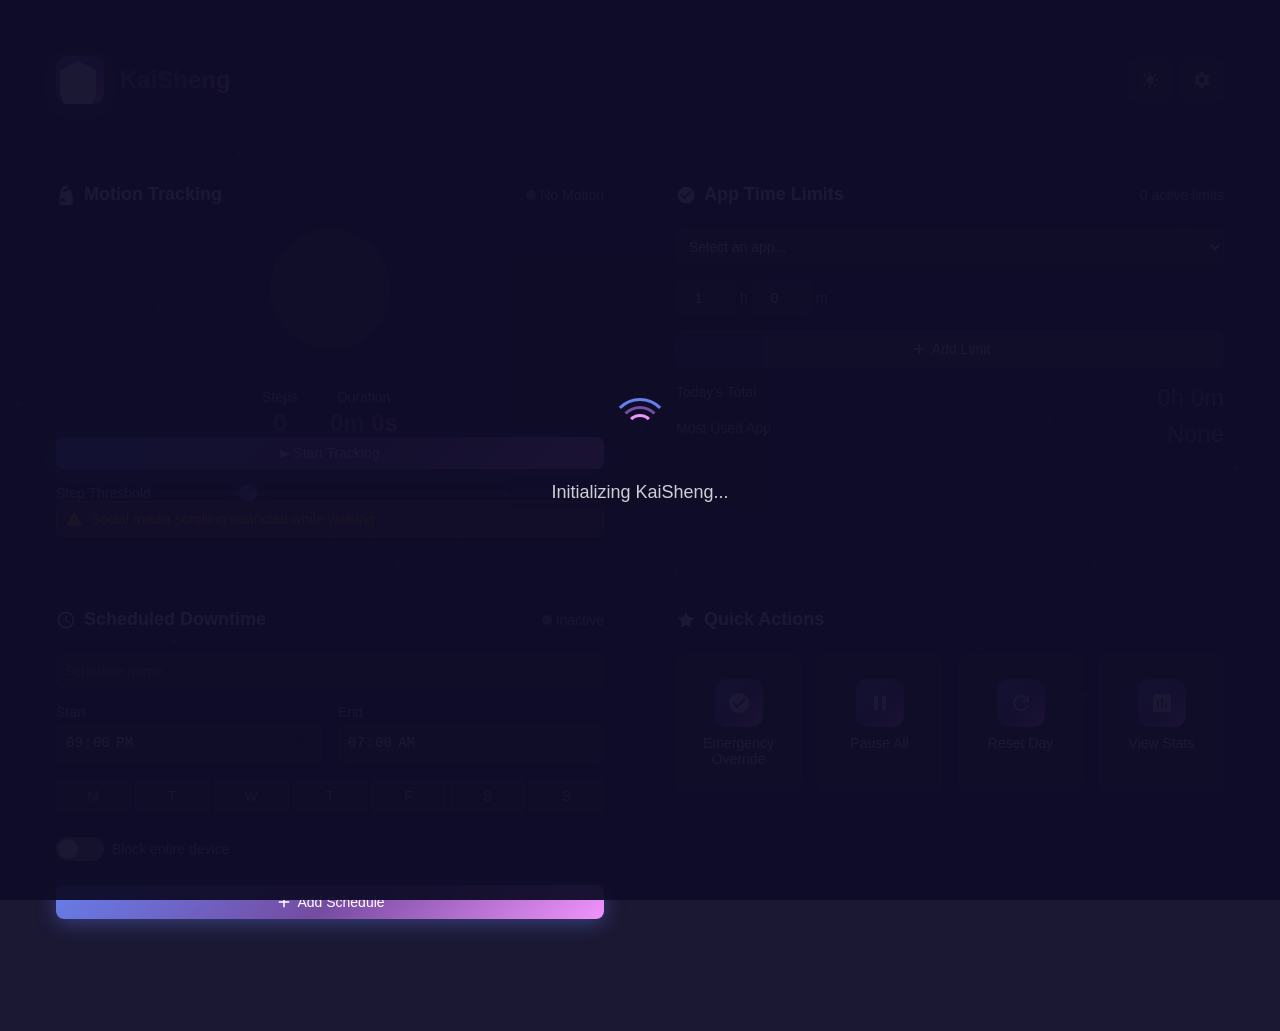
<file: web/dashboard.html>
<!DOCTYPE html>
<html lang="en">
<head>
    <meta charset="UTF-8">
    <meta name="viewport" content="width=device-width, initial-scale=1.0">
    <title>KaiSheng - Screen Time Dashboard</title>
    <link rel="stylesheet" href="styles.css">
</head>
<body>
    <!-- Particle Background Canvas -->
    <canvas id="particle-canvas" class="particle-canvas"></canvas>
    
    <!-- Cursor Glow Effect -->
    <div id="cursor-glow" class="cursor-glow"></div>
    
    <!-- Main Dashboard Container -->
    <div class="dashboard-container">
        <!-- Header -->
        <header class="dashboard-header" data-reveal>
            <div class="logo-section">
                <div class="logo-icon">
                    <svg viewBox="0 0 24 24" fill="currentColor">
                        <path d="M12 2L2 7v10c0 5.55 3.84 10.74 9 12 5.16-1.26 9-6.45 9-12V7l-10-5z"/>
                    </svg>
                </div>
                <h1 class="app-title">KaiSheng</h1>
            </div>
            
            <div class="header-controls">
                <button class="control-btn" id="theme-toggle" aria-label="Toggle theme">
                    <svg class="sun-icon" viewBox="0 0 24 24" fill="currentColor">
                        <path d="M12 7c-2.76 0-5 2.24-5 5s2.24 5 5 5 5-2.24 5-5-2.24-5-5-5zM2 13h2c.55 0 1-.45 1-1s-.45-1-1-1H2c-.55 0-1 .45-1 1s.45 1 1 1zm18 0h2c.55 0 1-.45 1-1s-.45-1-1-1h-2c-.55 0-1 .45-1 1s.45 1 1 1zM11 2v2c0 .55.45 1 1 1s1-.45 1-1V2c0-.55-.45-1-1-1s-1 .45-1 1zm0 18v2c0 .55.45 1 1 1s1-.45 1-1v-2c0-.55-.45-1-1-1s-1 .45-1 1zM5.99 4.58c-.39-.39-1.03-.39-1.41 0-.39.39-.39 1.03 0 1.41l1.06 1.06c.39.39 1.03.39 1.41 0s.39-1.03 0-1.41L5.99 4.58zm12.37 12.37c-.39-.39-1.03-.39-1.41 0-.39.39-.39 1.03 0 1.41l1.06 1.06c.39.39 1.03.39 1.41 0 .39-.39.39-1.03 0-1.41l-1.06-1.06zm1.06-10.96c.39-.39.39-1.03 0-1.41-.39-.39-1.03-.39-1.41 0l-1.06 1.06c-.39.39-.39 1.03 0 1.41s1.03.39 1.41 0l1.06-1.06zM7.05 18.36c.39-.39.39-1.03 0-1.41-.39-.39-1.03-.39-1.41 0l-1.06 1.06c-.39.39-.39 1.03 0 1.41s1.03.39 1.41 0l1.06-1.06z"/>
                    </svg>
                    <svg class="moon-icon" viewBox="0 0 24 24" fill="currentColor">
                        <path d="M9 2c-1.05 0-2.05.16-3 .46 4.06 1.27 7 5.06 7 9.54 0 4.48-2.94 8.27-7 9.54.95.3 1.95.46 3 .46 5.52 0 10-4.48 10-10S14.52 2 9 2z"/>
                    </svg>
                </button>
                <button class="control-btn pulse" id="settings-btn" aria-label="Settings">
                    <svg viewBox="0 0 24 24" fill="currentColor">
                        <path d="M19.14,12.94c.04-.3.06-.61.06-.94 0-.32-.02-.64-.07-.94l2.03-1.58c.18-.14.23-.41.12-.61l-1.92-3.32c-.12-.22-.37-.29-.59-.22l-2.39.96c-.5-.38-1.03-.7-1.62-.94l-.36-2.54c-.04-.24-.24-.41-.48-.41h-3.84c-.24 0-.43.17-.47.41l-.36,2.54c-.59.24-1.13.57-1.62.94l-2.39-.96c-.22-.08-.47 0-.59.22L2.74,8.87c-.12.21-.08.47.12.61l2.03,1.58c-.05.3-.09.63-.09.94s.02.64.07.94l-2.03,1.58c-.18.14-.23.41-.12.61l1.92,3.32c.12.22.37.29.59.22l2.39-.96c.5.38 1.03.7 1.62.94l.36,2.54c.05.24.24.41.48.41h3.84c.24 0 .44-.17.47-.41l.36-2.54c.59-.24 1.13-.56 1.62-.94l2.39.96c.22.08.47 0 .59-.22l1.92-3.32c.12-.22.07-.47-.12-.61l-2.01-1.58zM12,15.6c-1.98 0-3.6-1.62-3.6-3.6s1.62-3.6 3.6-3.6 3.6 1.62 3.6 3.6-1.62 3.6-3.6 3.6z"/>
                    </svg>
                </button>
            </div>
        </header>

        <!-- Main Content Grid -->
        <main class="dashboard-grid">
            <!-- Motion Tracking Card -->
            <section class="feature-card motion-card" data-reveal>
                <div class="card-header">
                    <h2 class="card-title">
                        <svg class="card-icon" viewBox="0 0 24 24" fill="currentColor">
                            <path d="M13.5.67s.74 2.65.74 4.8c0 2.06-1.35 3.73-3.41 3.73-2.07 0-3.63-1.67-3.63-3.73l.03-.36C5.21 7.51 4 12.03 4 17v5c0 1.1.9 2 2 2h12c1.1 0 2-.9 2-2v-5c0-4.97-1.21-9.49-3.58-13.36-.03.12-.03.24-.03.36 0 2.06-1.56 3.73-3.63 3.73S7.07 8.27 7.07 6.2c0-2.15.74-4.8.74-4.8M12 4.2C10.06 4.2 8.5 5.76 8.5 7.7c0 1.93 1.56 3.5 3.5 3.5s3.5-1.57 3.5-3.5c0-1.94-1.56-3.5-3.5-3.5m-7 15.5v-1c0-1.65 1.35-3 3-3s3 1.35 3 3v1h-6m2-6.5c1.1 0 2-.9 2-2s-.9-2-2-2-2 .9-2 2 .9 2 2 2z"/>
                        </svg>
                        Motion Tracking
                    </h2>
                    <div class="status-indicator" id="motion-status" data-active="false">
                        <span class="status-dot"></span>
                        <span class="status-text">No Motion</span>
                    </div>
                </div>
                
                <div class="card-content">
                    <div class="motion-visualizer">
                        <div class="motion-circle" id="motion-circle">
                            <div class="motion-waves">
                                <div class="wave"></div>
                                <div class="wave"></div>
                                <div class="wave"></div>
                            </div>
                        </div>
                        <div class="motion-stats">
                            <div class="stat-item">
                                <span class="stat-label">Steps</span>
                                <span class="stat-value" id="step-count">0</span>
                            </div>
                            <div class="stat-item">
                                <span class="stat-label">Duration</span>
                                <span class="stat-value" id="walk-duration">0m 0s</span>
                            </div>
                        </div>
                    </div>
                    
                    <div class="motion-controls">
                        <button class="btn btn-primary" id="motion-toggle">
                            <span class="btn-icon">▶</span>
                            <span class="btn-text">Start Tracking</span>
                        </button>
                        <div class="motion-threshold">
                            <label for="step-threshold">Step Threshold</label>
                            <input type="range" id="step-threshold" min="1" max="20" value="5" 
                                   class="slider" aria-label="Step threshold slider">
                            <span class="threshold-value">5</span>
                        </div>
                    </div>
                    
                    <div class="motion-warning" id="motion-warning" hidden>
                        <svg viewBox="0 0 24 24" fill="currentColor">
                            <path d="M1 21h22L12 2 1 21zm12-3h-2v-2h2v2zm0-4h-2v-4h2v4z"/>
                        </svg>
                        <span>Social media scrolling restricted while walking</span>
                    </div>
                </div>
            </section>

            <!-- App Time Limits Card -->
            <section class="feature-card limits-card" data-reveal>
                <div class="card-header">
                    <h2 class="card-title">
                        <svg class="card-icon" viewBox="0 0 24 24" fill="currentColor">
                            <path d="M12 2C6.48 2 2 6.48 2 12s4.48 10 10 10 10-4.48 10-10S17.52 2 12 2zm-2 15l-5-5 1.41-1.41L10 14.17l7.59-7.59L19 8l-9 9z"/>
                        </svg>
                        App Time Limits
                    </h2>
                    <span class="limits-summary" id="limits-summary">0 active limits</span>
                </div>
                
                <div class="card-content">
                    <div class="add-limit-form">
                        <select id="app-selector" class="app-select">
                            <option value="">Select an app...</option>
                            <option value="Instagram">Instagram</option>
                            <option value="TikTok">TikTok</option>
                            <option value="Facebook">Facebook</option>
                            <option value="Twitter">Twitter</option>
                            <option value="YouTube">YouTube</option>
                            <option value="Netflix">Netflix</option>
                            <option value="Spotify">Spotify</option>
                            <option value="Snapchat">Snapchat</option>
                            <option value="Reddit">Reddit</option>
                        </select>
                        
                        <div class="time-input-group">
                            <input type="number" id="limit-hours" min="0" max="23" value="1" 
                                   class="time-input" aria-label="Hours">
                            <span class="time-label">h</span>
                            <input type="number" id="limit-minutes" min="0" max="59" value="0" 
                                   class="time-input" aria-label="Minutes">
                            <span class="time-label">m</span>
                        </div>
                        
                        <button class="btn btn-secondary" id="add-limit-btn">
                            <svg viewBox="0 0 24 24" fill="currentColor">
                                <path d="M19 13h-6v6h-2v-6H5v-2h6V5h2v6h6v2z"/>
                            </svg>
                            Add Limit
                        </button>
                    </div>
                    
                    <div class="limits-list" id="limits-list">
                        <!-- Dynamic content -->
                    </div>
                    
                    <div class="usage-stats">
                        <div class="stat-row">
                            <span class="stat-label">Today's Total</span>
                            <span class="stat-value" id="daily-total">0h 0m</span>
                        </div>
                        <div class="stat-row">
                            <span class="stat-label">Most Used App</span>
                            <span class="stat-value" id="most-used">None</span>
                        </div>
                    </div>
                </div>
            </section>

            <!-- Scheduled Downtime Card -->
            <section class="feature-card downtime-card" data-reveal>
                <div class="card-header">
                    <h2 class="card-title">
                        <svg class="card-icon" viewBox="0 0 24 24" fill="currentColor">
                            <path d="M12 2C6.48 2 2 6.48 2 12s4.48 10 10 10 10-4.48 10-10S17.52 2 12 2zm0 18c-4.42 0-8-3.58-8-8s3.58-8 8-8 8 3.58 8 8-3.58 8-8 8zm.5-13H11v6l5.25 3.15.75-1.23-4.5-2.67z"/>
                        </svg>
                        Scheduled Downtime
                    </h2>
                    <div class="status-indicator" id="downtime-status" data-active="false">
                        <span class="status-dot"></span>
                        <span class="status-text">Inactive</span>
                    </div>
                </div>
                
                <div class="card-content">
                    <div class="schedule-creator">
                        <input type="text" id="schedule-name" placeholder="Schedule name..." 
                               class="schedule-input" aria-label="Schedule name">
                        
                        <div class="time-picker-group">
                            <div class="time-input-wrapper">
                                <label for="downtime-start">Start</label>
                                <input type="time" id="downtime-start" 
                                       class="time-picker" value="21:00">
                            </div>
                            <div class="time-input-wrapper">
                                <label for="downtime-end">End</label>
                                <input type="time" id="downtime-end" 
                                       class="time-picker" value="07:00">
                            </div>
                        </div>
                        
                        <div class="days-selector">
                            <label class="day-checkbox">
                                <input type="checkbox" value="Mon">
                                <span class="day-label">M</span>
                            </label>
                            <label class="day-checkbox">
                                <input type="checkbox" value="Tue">
                                <span class="day-label">T</span>
                            </label>
                            <label class="day-checkbox">
                                <input type="checkbox" value="Wed">
                                <span class="day-label">W</span>
                            </label>
                            <label class="day-checkbox">
                                <input type="checkbox" value="Thu">
                                <span class="day-label">T</span>
                            </label>
                            <label class="day-checkbox">
                                <input type="checkbox" value="Fri">
                                <span class="day-label">F</span>
                            </label>
                            <label class="day-checkbox">
                                <input type="checkbox" value="Sat">
                                <span class="day-label">S</span>
                            </label>
                            <label class="day-checkbox">
                                <input type="checkbox" value="Sun">
                                <span class="day-label">S</span>
                            </label>
                        </div>
                        
                        <div class="schedule-options">
                            <label class="toggle-switch">
                                <input type="checkbox" id="block-device">
                                <span class="toggle-slider"></span>
                                <span class="toggle-label">Block entire device</span>
                            </label>
                        </div>
                        
                        <button class="btn btn-primary" id="add-schedule-btn">
                            <svg viewBox="0 0 24 24" fill="currentColor">
                                <path d="M19 13h-6v6h-2v-6H5v-2h6V5h2v6h6v2z"/>
                            </svg>
                            Add Schedule
                        </button>
                    </div>
                    
                    <div class="schedules-list" id="schedules-list">
                        <!-- Dynamic content -->
                    </div>
                </div>
            </section>

            <!-- Quick Actions Card -->
            <section class="feature-card actions-card" data-reveal>
                <div class="card-header">
                    <h2 class="card-title">
                        <svg class="card-icon" viewBox="0 0 24 24" fill="currentColor">
                            <path d="M12 2l3.09 6.26L22 9.27l-5 4.87 1.18 6.88L12 17.77l-6.18 3.25L7 14.14 2 9.27l6.91-1.01L12 2z"/>
                        </svg>
                        Quick Actions
                    </h2>
                </div>
                
                <div class="card-content">
                    <div class="quick-actions-grid">
                        <button class="action-btn" id="emergency-override">
                            <div class="action-icon pulse">
                                <svg viewBox="0 0 24 24" fill="currentColor">
                                    <path d="M12 2C6.48 2 2 6.48 2 12s4.48 10 10 10 10-4.48 10-10S17.52 2 12 2zm-2 15l-5-5 1.41-1.41L10 14.17l7.59-7.59L19 8l-9 9z"/>
                                </svg>
                            </div>
                            <span class="action-label">Emergency Override</span>
                        </button>
                        
                        <button class="action-btn" id="pause-all">
                            <div class="action-icon">
                                <svg viewBox="0 0 24 24" fill="currentColor">
                                    <path d="M6 19h4V5H6v14zm8-14v14h4V5h-4z"/>
                                </svg>
                            </div>
                            <span class="action-label">Pause All</span>
                        </button>
                        
                        <button class="action-btn" id="reset-day">
                            <div class="action-icon">
                                <svg viewBox="0 0 24 24" fill="currentColor">
                                    <path d="M17.65 6.35C16.2 4.9 14.21 4 12 4c-4.42 0-7.99 3.58-7.99 8s3.57 8 7.99 8c3.73 0 6.84-2.55 7.73-6h-2.08c-.82 2.33-3.04 4-5.65 4-3.31 0-6-2.69-6-6s2.69-6 6-6c1.66 0 3.14.69 4.22 1.78L13 11h7V4l-2.35 2.35z"/>
                                </svg>
                            </div>
                            <span class="action-label">Reset Day</span>
                        </button>
                        
                        <button class="action-btn" id="view-stats">
                            <div class="action-icon">
                                <svg viewBox="0 0 24 24" fill="currentColor">
                                    <path d="M19 3H5c-1.1 0-2 .9-2 2v14c0 1.1.9 2 2 2h14c1.1 0 2-.9 2-2V5c0-1.1-.9-2-2-2zM9 17H7v-7h2v7zm4 0h-2V7h2v10zm4 0h-2v-4h2v4z"/>
                                </svg>
                            </div>
                            <span class="action-label">View Stats</span>
                        </button>
                    </div>
                </div>
            </section>
        </main>
    </div>

    <!-- Loading Overlay -->
    <div class="loading-overlay" id="loading-overlay">
        <div class="loading-spinner">
            <div class="spinner-ring"></div>
            <div class="spinner-ring"></div>
            <div class="spinner-ring"></div>
        </div>
        <p class="loading-text">Initializing KaiSheng...</p>
    </div>

    <script src="dashboard.js"></script>
</body>
</html>
</file>
<file: web/styles.css>
/* KaiSheng Dashboard Styles */
/* Comprehensive CSS with gradients, animations, and advanced effects */

:root {
  /* Gradient Palette */
  --gradient-start: #667eea;
  --gradient-mid: #764ba2;
  --gradient-end: #f093fb;
  --gradient-primary: linear-gradient(135deg, var(--gradient-start), var(--gradient-mid), var(--gradient-end));
  --gradient-secondary: linear-gradient(45deg, #f093fb, #f5576c);
  --gradient-tertiary: linear-gradient(to right, #4facfe 0%, #00f2fe 100%);
  
  /* Surface Colors */
  --surface-dark: rgba(15, 12, 41, 0.95);
  --surface-light: rgba(255, 255, 255, 0.08);
  --surface-hover: rgba(255, 255, 255, 0.12);
  --border-color: rgba(255, 255, 255, 0.1);
  --glow-color: rgba(102, 126, 234, 0.5);
  
  /* Text Colors */
  --text-primary: #ffffff;
  --text-secondary: rgba(255, 255, 255, 0.7);
  --text-muted: rgba(255, 255, 255, 0.5);
  --text-glow: rgba(255, 255, 255, 0.9);
  
  /* Accent Colors */
  --success: #4CAF50;
  --warning: #FF9800;
  --error: #F44336;
  --info: #2196F3;
  
  /* Animation Timings */
  --spring-bounce: cubic-bezier(0.68, -0.55, 0.265, 1.55);
  --ease-out-quad: cubic-bezier(0.25, 0.46, 0.45, 0.94);
  --ease-in-out: cubic-bezier(0.4, 0, 0.2, 1);
  --bounce: cubic-bezier(0.68, -0.55, 0.265, 1.55);
  
  /* Spacing */
  --spacing-xs: 0.25rem;
  --spacing-sm: 0.5rem;
  --spacing-md: 1rem;
  --spacing-lg: 1.5rem;
  --spacing-xl: 2rem;
  --spacing-xxl: 3rem;
}

/* Reset & Base Styles */
* {
  margin: 0;
  padding: 0;
  box-sizing: border-box;
}

html {
  font-size: 16px;
  scroll-behavior: smooth;
}

body {
  font-family: -apple-system, BlinkMacSystemFont, 'Segoe UI', Roboto, Oxygen, Ubuntu, Cantarell, sans-serif;
  background: var(--surface-dark);
  min-height: 100vh;
  overflow-x: hidden;
  position: relative;
}

/* Particle Background Canvas */
.particle-canvas {
  position: fixed;
  top: 0;
  left: 0;
  width: 100vw;
  height: 100vh;
  z-index: -2;
  opacity: 0.6;
}

/* Cursor Glow Effect */
.cursor-glow {
  position: fixed;
  width: 300px;
  height: 300px;
  border-radius: 50%;
  background: radial-gradient(circle, var(--glow-color) 0%, transparent 70%);
  pointer-events: none;
  z-index: -1;
  opacity: 0;
  transition: opacity 0.3s var(--ease-out-quad);
  transform: translate(-50%, -50%) scale(0.8);
  filter: blur(20px);
}

.cursor-glow.active {
  opacity: 0.3;
  animation: glow-pulse 2s ease-in-out infinite alternate;
}

@keyframes glow-pulse {
  0% { transform: translate(-50%, -50%) scale(0.8) rotate(0deg); }
  100% { transform: translate(-50%, -50%) scale(1.1) rotate(180deg); }
}

/* Main Dashboard Container */
.dashboard-container {
  min-height: 100vh;
  padding: var(--spacing-xl);
  position: relative;
  z-index: 1;
}

/* Glassmorphism Effect */
.glass-effect {
  background: var(--surface-light);
  backdrop-filter: blur(12px) saturate(180%);
  -webkit-backdrop-filter: blur(12px) saturate(180%);
  border: 1px solid var(--border-color);
  border-radius: 16px;
  box-shadow: 0 8px 32px rgba(0, 0, 0, 0.3);
}

/* Dashboard Header */
.dashboard-header {
  @extend .glass-effect;
  padding: var(--spacing-lg);
  margin-bottom: var(--spacing-xl);
  display: flex;
  justify-content: space-between;
  align-items: center;
  transform: translateY(-20px);
  opacity: 0;
  animation: slide-down 0.6s var(--spring-bounce) forwards;
}

@keyframes slide-down {
  to {
    transform: translateY(0);
    opacity: 1;
  }
}

.logo-section {
  display: flex;
  align-items: center;
  gap: var(--spacing-md);
}

.logo-icon {
  width: 48px;
  height: 48px;
  background: var(--gradient-primary);
  border-radius: 12px;
  display: flex;
  align-items: center;
  justify-content: center;
  color: white;
  font-weight: bold;
  box-shadow: 0 4px 20px rgba(102, 126, 234, 0.4);
  animation: logo-glow 3s ease-in-out infinite alternate;
}

@keyframes logo-glow {
  0% { box-shadow: 0 4px 20px rgba(102, 126, 234, 0.4); }
  100% { box-shadow: 0 4px 30px rgba(102, 126, 234, 0.8); }
}

.app-title {
  font-size: 1.5rem;
  font-weight: 700;
  background: var(--gradient-primary);
  -webkit-background-clip: text;
  -webkit-text-fill-color: transparent;
  background-clip: text;
}

.header-controls {
  display: flex;
  gap: var(--spacing-sm);
}

.control-btn {
  width: 44px;
  height: 44px;
  border-radius: 12px;
  border: 1px solid var(--border-color);
  background: var(--surface-light);
  color: var(--text-secondary);
  cursor: pointer;
  display: flex;
  align-items: center;
  justify-content: center;
  transition: all 0.3s var(--spring-bounce);
  position: relative;
  overflow: hidden;
}

.control-btn:hover {
  background: var(--surface-hover);
  color: var(--text-primary);
  transform: translateY(-2px) scale(1.05);
  box-shadow: 0 8px 25px rgba(102, 126, 234, 0.3);
}

.control-btn:active {
  transform: translateY(0) scale(0.98);
}

.control-btn svg {
  width: 20px;
  height: 20px;
}

.control-btn .sun-icon,
.control-btn .moon-icon {
  position: absolute;
  transition: opacity 0.3s var(--ease-out-quad);
}

.control-btn .moon-icon {
  opacity: 0;
}

html[data-theme="light"] .control-btn .sun-icon {
  opacity: 0;
}

html[data-theme="light"] .control-btn .moon-icon {
  opacity: 1;
}

/* Dashboard Grid */
.dashboard-grid {
  display: grid;
  grid-template-columns: repeat(auto-fit, minmax(400px, 1fr));
  gap: var(--spacing-lg);
  margin-bottom: var(--spacing-xl);
}

/* Feature Cards */
.feature-card {
  @extend .glass-effect;
  padding: var(--spacing-lg);
  display: flex;
  flex-direction: column;
  gap: var(--spacing-lg);
  transform: translateY(20px);
  opacity: 0;
  animation: slide-up 0.6s var(--ease-out-quad) forwards;
  animation-delay: calc(var(--card-index) * 0.1s);
  will-change: transform, opacity;
}

@keyframes slide-up {
  to {
    transform: translateY(0);
    opacity: 1;
  }
}

.feature-card:hover {
  transform: translateY(-4px);
  box-shadow: 0 12px 40px rgba(102, 126, 234, 0.2);
  border-color: rgba(102, 126, 234, 0.3);
}

.card-header {
  display: flex;
  justify-content: space-between;
  align-items: center;
}

.card-title {
  display: flex;
  align-items: center;
  gap: var(--spacing-sm);
  font-size: 1.125rem;
  font-weight: 600;
  color: var(--text-primary);
}

.card-icon {
  width: 20px;
  height: 20px;
  color: var(--accent);
}

.status-indicator {
  display: flex;
  align-items: center;
  gap: var(--spacing-xs);
  font-size: 0.875rem;
}

.status-dot {
  width: 10px;
  height: 10px;
  border-radius: 50%;
  background: var(--text-muted);
  transition: all 0.3s var(--ease-out-quad);
  box-shadow: 0 0 0 0 rgba(76, 175, 80, 0.4);
}

.status-indicator[data-active="true"] .status-dot {
  background: var(--success);
  animation: pulse-green 2s infinite;
}

@keyframes pulse-green {
  0% { box-shadow: 0 0 0 0 rgba(76, 175, 80, 0.4); }
  70% { box-shadow: 0 0 0 10px rgba(76, 175, 80, 0); }
  100% { box-shadow: 0 0 0 0 rgba(76, 175, 80, 0); }
}

.status-text {
  color: var(--text-secondary);
}

.status-indicator[data-active="true"] .status-text {
  color: var(--success);
}

/* Buttons */
.btn {
  display: inline-flex;
  align-items: center;
  justify-content: center;
  gap: var(--spacing-xs);
  padding: var(--spacing-sm) var(--spacing-md);
  border: none;
  border-radius: 8px;
  font-weight: 500;
  font-size: 0.875rem;
  cursor: pointer;
  transition: all 0.3s var(--spring-bounce);
  position: relative;
  overflow: hidden;
}

.btn::before {
  content: '';
  position: absolute;
  top: 50%;
  left: 50%;
  width: 0;
  height: 0;
  border-radius: 50%;
  background: rgba(255, 255, 255, 0.1);
  transform: translate(-50%, -50%);
  transition: width 0.6s, height 0.6s;
}

.btn:active::before {
  width: 300px;
  height: 300px;
}

.btn-primary {
  background: var(--gradient-primary);
  color: white;
  box-shadow: 0 4px 20px rgba(102, 126, 234, 0.4);
}

.btn-primary:hover {
  transform: translateY(-2px) scale(1.02);
  box-shadow: 0 8px 30px rgba(102, 126, 234, 0.6);
}

.btn-secondary {
  background: var(--surface-hover);
  color: var(--text-primary);
  border: 1px solid var(--border-color);
}

.btn-secondary:hover {
  background: var(--gradient-secondary);
  color: white;
  border-color: transparent;
  transform: translateY(-2px) scale(1.02);
}

.btn-icon {
  font-size: 0.75rem;
  transition: transform 0.3s var(--ease-out-quad);
}

.btn:hover .btn-icon {
  transform: scale(1.2);
}

.btn svg {
  width: 18px;
  height: 18px;
}

/* Toggle Switches */
.toggle-switch {
  display: flex;
  align-items: center;
  gap: var(--spacing-sm);
  cursor: pointer;
}

.toggle-switch input {
  display: none;
}

.toggle-slider {
  position: relative;
  width: 48px;
  height: 24px;
  background: var(--text-muted);
  border-radius: 12px;
  transition: all 0.3s var(--spring-bounce);
}

.toggle-slider::before {
  content: '';
  position: absolute;
  top: 2px;
  left: 2px;
  width: 20px;
  height: 20px;
  background: white;
  border-radius: 50%;
  transition: transform 0.3s var(--spring-bounce);
  box-shadow: 0 2px 8px rgba(0, 0, 0, 0.2);
}

.toggle-switch input:checked + .toggle-slider {
  background: var(--gradient-primary);
}

.toggle-switch input:checked + .toggle-slider::before {
  transform: translateX(24px);
}

.toggle-label {
  font-size: 0.875rem;
  color: var(--text-secondary);
  user-select: none;
}

/* Sliders */
.slider {
  -webkit-appearance: none;
  width: 100%;
  height: 6px;
  border-radius: 3px;
  background: var(--surface-hover);
  outline: none;
  transition: all 0.3s var(--ease-out-quad);
  cursor: pointer;
}

.slider::-webkit-slider-thumb {
  -webkit-appearance: none;
  appearance: none;
  width: 18px;
  height: 18px;
  border-radius: 50%;
  background: var(--gradient-primary);
  cursor: pointer;
  box-shadow: 0 2px 10px rgba(102, 126, 234, 0.4);
  transition: all 0.3s var(--spring-bounce);
}

.slider::-webkit-slider-thumb:hover {
  transform: scale(1.2);
  box-shadow: 0 4px 20px rgba(102, 126, 234, 0.6);
}

.slider::-moz-range-thumb {
  width: 18px;
  height: 18px;
  border-radius: 50%;
  background: var(--gradient-primary);
  cursor: pointer;
  border: none;
  box-shadow: 0 2px 10px rgba(102, 126, 234, 0.4);
}

/* Motion Card Specific Styles */
.motion-visualizer {
  display: flex;
  flex-direction: column;
  align-items: center;
  gap: var(--spacing-lg);
}

.motion-circle {
  position: relative;
  width: 120px;
  height: 120px;
  border-radius: 50%;
  background: var(--surface-hover);
  display: flex;
  align-items: center;
  justify-content: center;
  margin-bottom: var(--spacing-md);
}

.motion-circle.active {
  background: var(--gradient-primary);
  animation: breathing 2s ease-in-out infinite;
}

@keyframes breathing {
  0%, 100% { transform: scale(1); }
  50% { transform: scale(1.05); }
}

.motion-waves {
  position: absolute;
  inset: 0;
}

.wave {
  position: absolute;
  border: 2px solid var(--glow-color);
  border-radius: 50%;
  opacity: 0;
}

.wave:nth-child(1) {
  top: 0;
  left: 0;
  right: 0;
  bottom: 0;
  animation: wave-1 2s ease-out infinite;
}

.wave:nth-child(2) {
  top: 10px;
  left: 10px;
  right: 10px;
  bottom: 10px;
  animation: wave-2 2s ease-out infinite;
  animation-delay: 0.5s;
}

.wave:nth-child(3) {
  top: 20px;
  left: 20px;
  right: 20px;
  bottom: 20px;
  animation: wave-3 2s ease-out infinite;
  animation-delay: 1s;
}

@keyframes wave-1 {
  0% { transform: scale(0.8); opacity: 1; }
  100% { transform: scale(1.4); opacity: 0; }
}

@keyframes wave-2 {
  0% { transform: scale(0.8); opacity: 1; }
  100% { transform: scale(1.3); opacity: 0; }
}

@keyframes wave-3 {
  0% { transform: scale(0.8); opacity: 1; }
  100% { transform: scale(1.2); opacity: 0; }
}

.motion-stats {
  display: flex;
  gap: var(--spacing-xl);
  justify-content: center;
}

.stat-item {
  display: flex;
  flex-direction: column;
  align-items: center;
  gap: var(--spacing-xs);
}

.stat-label {
  font-size: 0.875rem;
  color: var(--text-secondary);
}

.stat-value {
  font-size: 1.5rem;
  font-weight: 700;
  background: var(--gradient-primary);
  -webkit-background-clip: text;
  -webkit-text-fill-color: transparent;
  background-clip: text;
}

.motion-controls {
  display: flex;
  flex-direction: column;
  gap: var(--spacing-md);
}

.motion-threshold {
  display: flex;
  align-items: center;
  gap: var(--spacing-sm);
}

.motion-threshold label {
  font-size: 0.875rem;
  color: var(--text-secondary);
  min-width: 80px;
}

.motion-threshold .slider {
  flex: 1;
}

.threshold-value {
  font-size: 0.875rem;
  color: var(--text-primary);
  min-width: 40px;
  text-align: right;
}

.motion-warning {
  display: flex;
  align-items: center;
  gap: var(--spacing-sm);
  padding: var(--spacing-sm);
  border-radius: 8px;
  background: rgba(255, 152, 0, 0.2);
  border: 1px solid rgba(255, 152, 0, 0.3);
  color: var(--warning);
  font-size: 0.875rem;
  animation: slide-in 0.3s var(--spring-bounce);
}

@keyframes slide-in {
  from { transform: translateX(-20px); opacity: 0; }
  to { transform: translateX(0); opacity: 1; }
}

.motion-warning svg {
  width: 18px;
  height: 18px;
}

/* App Limits Card Styles */
.limits-summary {
  font-size: 0.875rem;
  color: var(--text-secondary);
}

.add-limit-form {
  display: flex;
  flex-direction: column;
  gap: var(--spacing-md);
}

.app-select {
  padding: var(--spacing-sm);
  border: 1px solid var(--border-color);
  border-radius: 8px;
  background: var(--surface-light);
  color: var(--text-primary);
  font-size: 0.875rem;
  transition: all 0.3s var(--ease-out-quad);
}

.app-select:focus {
  outline: none;
  border-color: var(--gradient-start);
  box-shadow: 0 0 0 2px rgba(102, 126, 234, 0.2);
}

.time-input-group {
  display: flex;
  align-items: center;
  gap: var(--spacing-xs);
}

.time-input {
  width: 60px;
  padding: var(--spacing-sm);
  border: 1px solid var(--border-color);
  border-radius: 6px;
  background: var(--surface-light);
  color: var(--text-primary);
  text-align: center;
  font-size: 0.875rem;
  transition: all 0.3s var(--ease-out-quad);
}

.time-input:focus {
  outline: none;
  border-color: var(--gradient-start);
  box-shadow: 0 0 0 2px rgba(102, 126, 234, 0.2);
}

.time-label {
  font-size: 0.875rem;
  color: var(--text-secondary);
}

.limits-list {
  display: flex;
  flex-direction: column;
  gap: var(--spacing-sm);
}

.limit-item {
  display: flex;
  flex-direction: column;
  gap: var(--spacing-sm);
  padding: var(--spacing-md);
  border: 1px solid var(--border-color);
  border-radius: 8px;
  background: var(--surface-light);
  transition: all 0.3s var(--ease-out-quad);
  animation: slide-in 0.3s var(--spring-bounce);
}

.limit-item:hover {
  border-color: rgba(102, 126, 234, 0.3);
  background: var(--surface-hover);
}

.limit-item.blocked {
  border-color: rgba(244, 67, 54, 0.3);
  background: rgba(244, 67, 54, 0.1);
}

.limit-header {
  display: flex;
  justify-content: space-between;
  align-items: center;
}

.limit-name {
  font-weight: 600;
  color: var(--text-primary);
}

.limit-category {
  font-size: 0.75rem;
  color: var(--text-muted);
  background: var(--surface-hover);
  padding: 2px 8px;
  border-radius: 12px;
}

.limit-progress {
  margin: var(--spacing-sm) 0;
}

.progress-bar {
  height: 6px;
  background: var(--surface-hover);
  border-radius: 3px;
  overflow: hidden;
}

.progress-fill {
  height: 100%;
  background: var(--gradient-primary);
  border-radius: 3px;
  transition: width 0.6s var(--ease-out-quad);
  position: relative;
}

.progress-fill.warning {
  background: var(--gradient-secondary);
}

.progress-fill.danger {
  background: linear-gradient(to right, #f5576c, #f093fb);
}

.progress-fill::after {
  content: '';
  position: absolute;
  top: 0;
  left: 0;
  right: 0;
  bottom: 0;
  background: linear-gradient(90deg, transparent, rgba(255, 255, 255, 0.3), transparent);
  animation: shimmer 2s infinite;
}

@keyframes shimmer {
  0% { transform: translateX(-100%); }
  100% { transform: translateX(100%); }
}

.limit-details {
  display: flex;
  justify-content: space-between;
  align-items: center;
  font-size: 0.875rem;
}

.limit-usage {
  color: var(--text-secondary);
}

.limit-actions {
  display: flex;
  gap: var(--spacing-xs);
}

.icon-btn {
  width: 28px;
  height: 28px;
  border: none;
  border-radius: 6px;
  background: var(--surface-hover);
  color: var(--text-secondary);
  cursor: pointer;
  display: flex;
  align-items: center;
  justify-content: center;
  transition: all 0.3s var(--spring-bounce);
}

.icon-btn:hover {
  background: var(--gradient-primary);
  color: white;
  transform: scale(1.1);
}

.icon-btn svg {
  width: 14px;
  height: 14px;
}

.usage-stats {
  display: flex;
  flex-direction: column;
  gap: var(--spacing-sm);
  padding-top: var(--spacing-md);
  border-top: 1px solid var(--border-color);
}

.stat-row {
  display: flex;
  justify-content: space-between;
  font-size: 0.875rem;
}

.stat-row .stat-label {
  color: var(--text-secondary);
}

.stat-row .stat-value {
  font-weight: 500;
  color: var(--text-primary);
}

/* Downtime Card Styles */
.schedule-creator {
  display: flex;
  flex-direction: column;
  gap: var(--spacing-md);
  margin-bottom: var(--spacing-lg);
}

.schedule-input {
  padding: var(--spacing-sm);
  border: 1px solid var(--border-color);
  border-radius: 8px;
  background: var(--surface-light);
  color: var(--text-primary);
  font-size: 0.875rem;
  transition: all 0.3s var(--ease-out-quad);
}

.schedule-input:focus {
  outline: none;
  border-color: var(--gradient-start);
  box-shadow: 0 0 0 2px rgba(102, 126, 234, 0.2);
}

.time-picker-group {
  display: flex;
  gap: var(--spacing-md);
}

.time-input-wrapper {
  display: flex;
  flex-direction: column;
  gap: var(--spacing-xs);
  flex: 1;
}

.time-input-wrapper label {
  font-size: 0.875rem;
  color: var(--text-secondary);
}

.time-picker {
  padding: var(--spacing-sm);
  border: 1px solid var(--border-color);
  border-radius: 8px;
  background: var(--surface-light);
  color: var(--text-primary);
  font-size: 0.875rem;
  transition: all 0.3s var(--ease-out-quad);
}

.time-picker:focus {
  outline: none;
  border-color: var(--gradient-start);
  box-shadow: 0 0 0 2px rgba(102, 126, 234, 0.2);
}

.days-selector {
  display: flex;
  gap: var(--spacing-xs);
}

.day-checkbox {
  flex: 1;
  position: relative;
  cursor: pointer;
}

.day-checkbox input {
  display: none;
}

.day-label {
  display: block;
  padding: var(--spacing-sm);
  border: 1px solid var(--border-color);
  border-radius: 6px;
  background: var(--surface-light);
  color: var(--text-secondary);
  text-align: center;
  font-size: 0.875rem;
  font-weight: 500;
  transition: all 0.3s var(--ease-out-quad);
}

.day-checkbox:hover .day-label {
  border-color: rgba(102, 126, 234, 0.3);
  transform: translateY(-2px);
}

.day-checkbox input:checked + .day-label {
  background: var(--gradient-primary);
  color: white;
  border-color: transparent;
  animation: day-select 0.3s var(--spring-bounce);
}

@keyframes day-select {
  0%, 100% { transform: scale(1); }
  50% { transform: scale(1.1); }
}

.schedule-options {
  padding: var(--spacing-sm) 0;
}

.schedules-list {
  display: flex;
  flex-direction: column;
  gap: var(--spacing-sm);
}

.schedule-item {
  display: flex;
  flex-direction: column;
  gap: var(--spacing-sm);
  padding: var(--spacing-md);
  border: 1px solid var(--border-color);
  border-radius: 8px;
  background: var(--surface-light);
  transition: all 0.3s var(--ease-out-quad);
  animation: slide-in 0.3s var(--spring-bounce);
}

.schedule-item.active {
  border-color: rgba(255, 152, 0, 0.3);
  background: rgba(255, 152, 0, 0.1);
}

.schedule-item:hover {
  border-color: rgba(102, 126, 234, 0.3);
  transform: translateY(-2px);
}

.schedule-header {
  display: flex;
  justify-content: space-between;
  align-items: center;
}

.schedule-name {
  font-weight: 600;
  color: var(--text-primary);
  display: flex;
  align-items: center;
  gap: var(--spacing-xs);
}

.schedule-status {
  font-size: 0.75rem;
  padding: 2px 8px;
  border-radius: 12px;
  background: var(--surface-hover);
  color: var(--text-secondary);
}

.schedule-status.active {
  background: var(--warning);
  color: white;
}

.schedule-time {
  font-size: 0.875rem;
  color: var(--text-secondary);
  display: flex;
  align-items: center;
  gap: var(--spacing-xs);
}

.schedule-time::before {
  content: '⏰';
}

.schedule-days {
  display: flex;
  flex-wrap: wrap;
  gap: var(--spacing-xs);
}

.day-tag {
  font-size: 0.75rem;
  padding: 2px 6px;
  border-radius: 10px;
  background: var(--surface-hover);
  color: var(--text-secondary);
}

.schedule-actions {
  display: flex;
  gap: var(--spacing-xs);
  margin-left: auto;
}

/* Quick Actions */
.quick-actions-grid {
  display: grid;
  grid-template-columns: repeat(auto-fit, minmax(120px, 1fr));
  gap: var(--spacing-md);
}

.action-btn {
  display: flex;
  flex-direction: column;
  align-items: center;
  gap: var(--spacing-sm);
  padding: var(--spacing-lg);
  border: 1px solid var(--border-color);
  border-radius: 12px;
  background: var(--surface-light);
  cursor: pointer;
  transition: all 0.3s var(--spring-bounce);
  text-decoration: none;
}

.action-btn:hover {
  transform: translateY(-4px) scale(1.02);
  border-color: rgba(102, 126, 234, 0.3);
  background: var(--surface-hover);
  box-shadow: 0 8px 30px rgba(102, 126, 234, 0.2);
}

.action-icon {
  width: 48px;
  height: 48px;
  border-radius: 12px;
  display: flex;
  align-items: center;
  justify-content: center;
  background: var(--gradient-primary);
  color: white;
  transition: all 0.3s var(--spring-bounce);
}

.action-btn:hover .action-icon {
  transform: scale(1.1) rotate(5deg);
  box-shadow: 0 4px 20px rgba(102, 126, 234, 0.4);
}

.action-icon svg {
  width: 24px;
  height: 24px;
}

.action-label {
  font-size: 0.875rem;
  color: var(--text-primary);
  font-weight: 500;
}

/* Loading Overlay */
.loading-overlay {
  position: fixed;
  inset: 0;
  background: var(--surface-dark);
  display: flex;
  flex-direction: column;
  align-items: center;
  justify-content: center;
  z-index: 1000;
  opacity: 1;
  transition: opacity 0.5s var(--ease-out-quad);
}

.loading-overlay.hidden {
  opacity: 0;
  pointer-events: none;
}

.loading-spinner {
  position: relative;
  width: 60px;
  height: 60px;
}

.spinner-ring {
  position: absolute;
  border: 3px solid transparent;
  border-top-color: var(--gradient-start);
  border-radius: 50%;
  animation: spin 1s linear infinite;
}

.spinner-ring:nth-child(1) {
  inset: 0;
  animation-duration: 1s;
}

.spinner-ring:nth-child(2) {
  inset: 8px;
  border-top-color: var(--gradient-mid);
  animation-duration: 1.5s;
}

.spinner-ring:nth-child(3) {
  inset: 16px;
  border-top-color: var(--gradient-end);
  animation-duration: 2s;
}

@keyframes spin {
  to { transform: rotate(360deg); }
}

.loading-text {
  margin-top: var(--spacing-lg);
  font-size: 1.125rem;
  color: var(--text-primary);
  opacity: 0.8;
  animation: pulse-opacity 2s ease-in-out infinite;
}

@keyframes pulse-opacity {
  0%, 100% { opacity: 0.8; }
  50% { opacity: 0.4; }
}

/* Responsive Design */
@media (max-width: 768px) {
  .dashboard-container {
    padding: var(--spacing-md);
  }
  
  .dashboard-grid {
    grid-template-columns: 1fr;
    gap: var(--spacing-md);
  }
  
  .dashboard-header {
    padding: var(--spacing-md);
    flex-direction: column;
    gap: var(--spacing-md);
  }
  
  .logo-section {
    justify-content: center;
  }
  
  .header-controls {
    width: 100%;
    justify-content: center;
  }
  
  .motion-stats {
    flex-direction: column;
    gap: var(--spacing-md);
  }
  
  .time-picker-group {
    flex-direction: column;
  }
  
  .quick-actions-grid {
    grid-template-columns: repeat(2, 1fr);
  }
}

@media (max-width: 480px) {
  html {
    font-size: 14px;
  }
  
  .app-title {
    font-size: 1.125rem;
  }
  
  .feature-card {
    padding: var(--spacing-md);
  }
  
  .quick-actions-grid {
    grid-template-columns: 1fr;
  }
}

/* Accessibility */
@media (prefers-reduced-motion: reduce) {
  * {
    animation-duration: 0.01ms !important;
    animation-iteration-count: 1 !important;
    transition-duration: 0.01ms !important;
  }
}

/* Focus indicators for keyboard navigation */
button:focus-visible,
input:focus-visible,
select:focus-visible {
  outline: 2px solid var(--gradient-start);
  outline-offset: 2px;
}

/* High contrast mode support */
@media (prefers-contrast: high) {
  :root {
    --text-primary: #ffffff;
    --text-secondary: #ffffff;
    --border-color: #ffffff;
  }
  
  .glass-effect {
    background: rgba(0, 0, 0, 0.9);
  }
}

/* Print Styles */
@media print {
  .cursor-glow,
  .particle-canvas,
  .loading-overlay {
    display: none !important;
  }
  
  .dashboard-container {
    background: white;
    color: black;
  }
  
  .feature-card {
    break-inside: avoid;
    border: 1px solid #ccc;
  }
}

/* Animation Classes */
.reveal {
  transform: translateY(20px);
  opacity: 0;
  animation: reveal-element 0.6s var(--ease-out-quad) forwards;
}

@keyframes reveal-element {
  to {
    transform: translateY(0);
    opacity: 1;
  }
}

.pulse {
  animation: pulse 2s ease-in-out infinite;
}

@keyframes pulse {
  0%, 100% { opacity: 1; }
  50% { opacity: 0.7; }
}

.hover-lift {
  transition: transform 0.3s var(--spring-bounce);
}

.hover-lift:hover {
  transform: translateY(-2px);
}

.gradient-border {
  position: relative;
}

.gradient-border::before {
  content: '';
  position: absolute;
  inset: -1px;
  border-radius: inherit;
  background: var(--gradient-primary);
  opacity: 0;
  transition: opacity 0.3s var(--ease-out-quad);
  z-index: -1;
}

.gradient-border:hover::before {
  opacity: 1;
}

/* Scrollbar Styling */
::-webkit-scrollbar {
  width: 8px;
  height: 8px;
}

::-webkit-scrollbar-track {
  background: var(--surface-dark);
}

::-webkit-scrollbar-thumb {
  background: var(--gradient-mid);
  border-radius: 4px;
}

::-webkit-scrollbar-thumb:hover {
  background: var(--gradient-end);
}

/* Selection Color */
::selection {
  background: rgba(102, 126, 234, 0.3);
  color: var(--text-primary);
}
</file>
